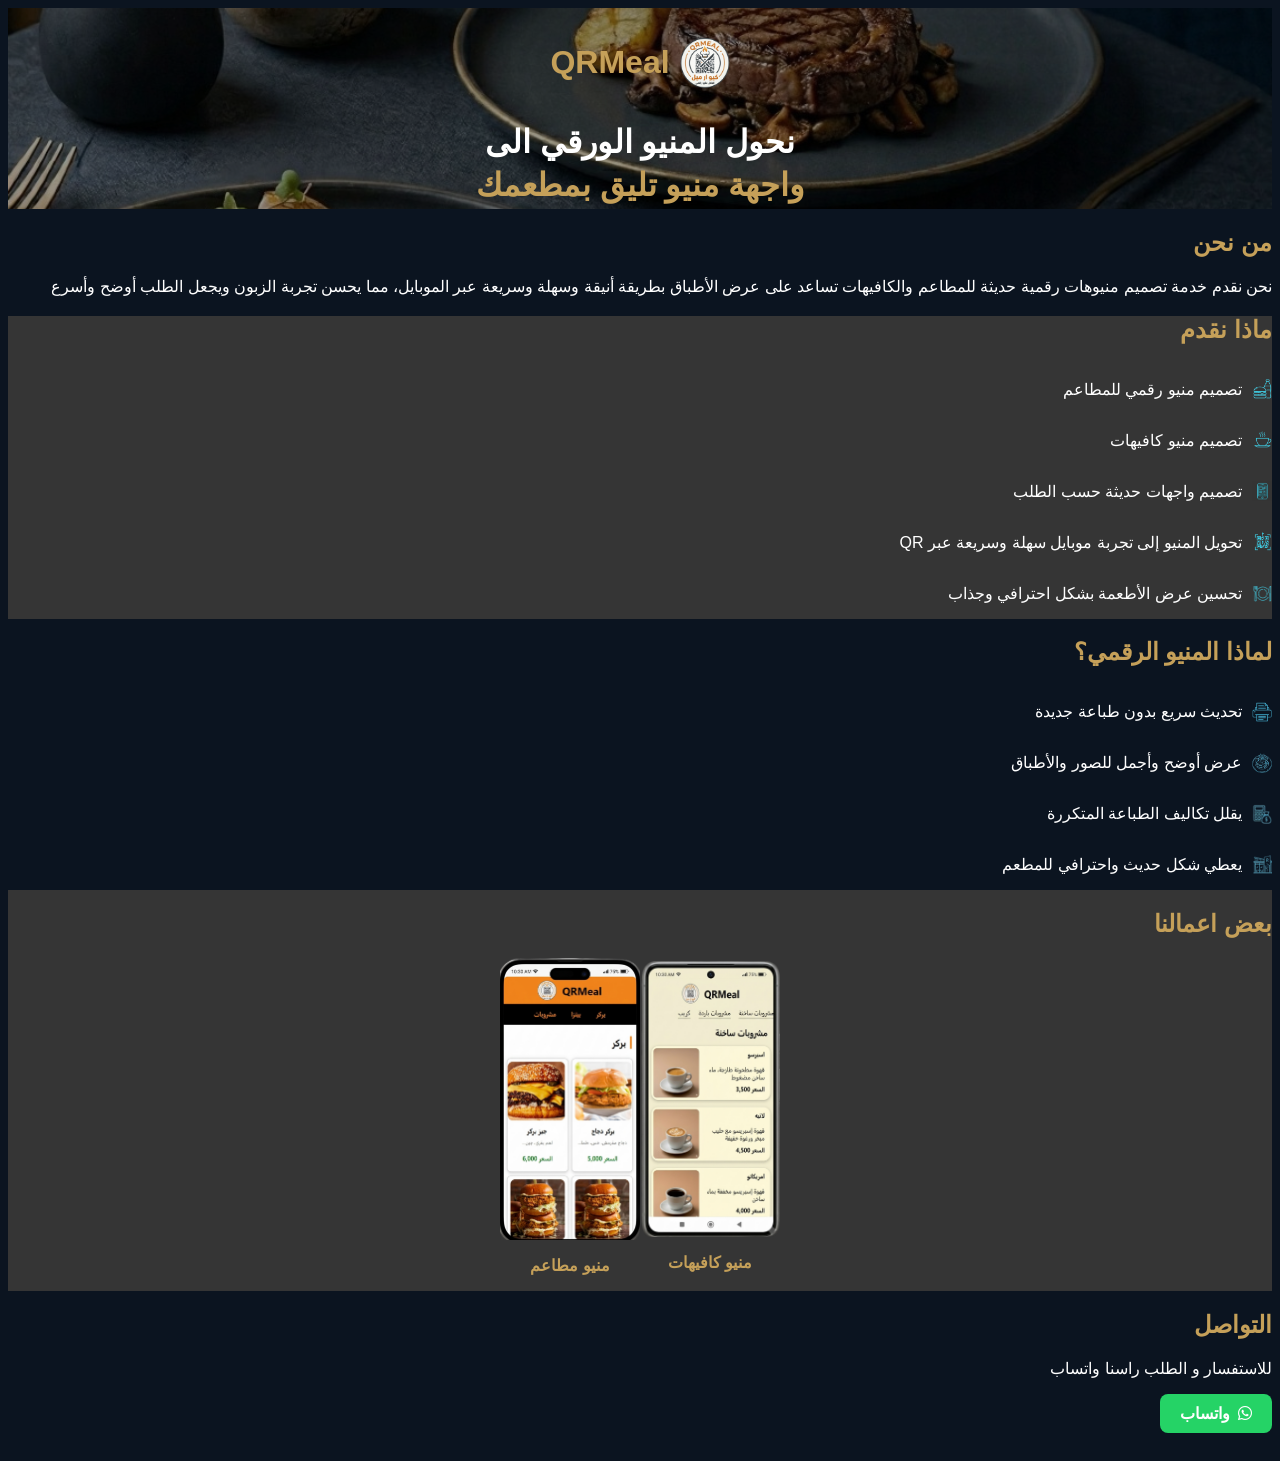
<file: about-us/about-us.html>
<!DOCTYPE html>
<html lang="en">
<head>
    <meta charset="UTF-8">
    <meta name="viewport" content="width=device-width, initial-scale=1.0">
    <title>Document</title>
    <link rel="stylesheet" href="../css/about-us.css">
    <link rel="stylesheet" href="https://cdnjs.cloudflare.com/ajax/libs/font-awesome/6.5.1/css/all.min.css">
</head>
<body>
    
    <header>
        <div class="header-bg"></div>
        <div id="logo-name">
        <img src="../images/logo.png" alt="" id="logo">
        <h1 class="the-name">QRMeal</h1>
        </div>
        
        <div class="header-info">
        <h1>نحول المنيو الورقي الى</h1>
        <h1 class="golden-text"> واجهة منيو تليق بمطعمك</h1>
    </div>
    </header> 
    

    <div class="who-we-are">
        <h2>من نحن</h2>
        <p>نحن نقدم خدمة تصميم منيوهات رقمية حديثة للمطاعم والكافيهات تساعد
             على عرض الأطباق بطريقة أنيقة وسهلة وسريعة عبر الموبايل، مما يحسن تجربة الزبون ويجعل الطلب أوضح وأسرع</p>
    </div>

    <div class="what-do-we-give">
        <h2>ماذا نقدم</h2>

        <div>
            <img src="../images/about-us/what-do-we-give/bottle-burger.png" alt="">
            <p>تصميم منيو رقمي للمطاعم</p>
        </div>

        <div>
            <img src="../images/about-us/what-do-we-give/coffee-cup.png" alt="">
            <p>تصميم منيو كافيهات</p>
        </div>

        <div>
            <img src="../images/about-us/what-do-we-give/phone.png" alt="">
            <p>تصميم واجهات حديثة حسب الطلب</p>
        </div>

        <div>
            <img src="../images/about-us/what-do-we-give/QR.png" alt="">
            <p>تحويل المنيو إلى تجربة موبايل سهلة وسريعة عبر QR</p>
        </div>

        <div>
            <img src="../images/about-us/what-do-we-give/dish.png" alt="">
            <p>تحسين عرض الأطعمة بشكل احترافي وجذاب</p>
        </div>
        
    </div>
    
    <div class="why-digital-menu">
        <h2>لماذا المنيو الرقمي؟</h2>

        <div>
            <img src="../images/about-us/why-digital-menu/printer.png" alt="">
            <p>تحديث سريع بدون طباعة جديدة</p>
        </div>

        <div>
            <img src="../images/about-us/why-digital-menu/dish.png" alt="">
            <p>عرض أوضح وأجمل للصور والأطباق</p>
        </div>
        
        <div>
            <img src="../images/about-us/why-digital-menu/calculater-mony.png" alt="">
            <p>يقلل تكاليف الطباعة المتكررة </p>
        </div>
        
        <div>
            <img src="../images/about-us/why-digital-menu/Resturant.png" alt="">
            <p>يعطي شكل حديث واحترافي للمطعم</p>
        </div>
        
        
    </div>

    <div class="my-works">
        <h2>بعض اعمالنا</h2>

        <a href="../Cafe/cafe.html" class="cafe-menu-link">
        <div class="gallary">
            <div class="gallary-item">
            <img src="../images/about-us/cafe-menu.png" alt="">
            <p class="golden-text">منيو كافيهات</p>
        </div>
        </a>
        
        <a href="../index.html">
        <div class="gallary-item">
            <img src="../images/about-us/fast-food-menu.png" alt="">
            <p class="golden-text">منيو مطاعم</p>
        </div>
        </a>

        </div>
        
        
    </div>

    <footer class="contact-us">
        <h2>التواصل</h2>
        <p>للاستفسار و الطلب راسنا واتساب</p>
        <a href="https://wa.me/9647739601835" target="_blank" class="whatsapp-btn">
           <i class="fa-brands fa-whatsapp"></i>
             واتساب
        </a>

    </footer>


</body>
</html>
</file>
<file: css/about-us.css>
body{
    direction: rtl;
    font-family: 'Segoe UI', Tahoma, Geneva, Verdana, sans-serif;
    padding-bottom: 20px;
    background-color: #0b1420;
    color: white;
    
}



header {
    display: flex;
    flex-direction: column;
    background-image: url('../images/about-us/image1.jpg');
    background-size: cover;
    background-position: center;
    background-repeat: no-repeat;
    width: 100%;
    background-color: rgba(0, 0, 0, 0.4);
    background-blend-mode: overlay;
    gap: 15px;
    color: #c5a059;
    text-align: center;
}

#logo-name{
    display: flex;
    align-items: center;
    justify-content: center;
    gap: 10px;
}

/* تنسيق اللوجو  الهيدر */
#logo {
    width: 50px;
    height: auto;
}

.header-info h1 {
    color: #ffffff; /* لون النص الأبيض */
    margin: 5px 0;
}

.golden-text {
    color: #c5a059 !important; /* اللون الذهبي */
}

h2{
    color: #c5a059;
}

.what-do-we-give{
    background-color:#353535 ;
}

.what-do-we-give div{
    display: flex;
    flex-direction: row;
    align-items: center;
}

.what-do-we-give img{
    width: 20px;
    height: 20px;
    margin-left: 10px;
    
}   

.why-digital-menu div{
    display: flex;
    flex-direction: row;
    align-items: center;
}

.why-digital-menu img{
    width: 20px;
    height: 20px;
    margin-left: 10px;
    
}   




.my-works{
    background-color:#353535 ;
    display: flex;
    flex-direction: column;
}

.my-works h2{
    display: flex;
    align-self: flex-start;
}


.gallary{
    display: flex;
    margin-right: 20ox;
    align-items: center;
    justify-content: center;
}

.gallary-item p{
    text-align: center;
    font-weight: bold;
}

.my-works img{
    display: flex;
    width: 140px;
}

a{
    text-decoration: none;
}

.whatsapp-btn {
    background-color: #25D366; /* لون الواتساب */
    color: white;
    border: none;
    padding: 10px 20px;
    border-radius: 8px; /* الزوايا الدائرية */
    display: inline-flex;
    align-items: center;
    justify-content: center;
    gap: 8px; /* مسافة بين النص والأيقونة */
    cursor: pointer;
    font-size: 16px;
    font-weight: bold;
    font-family: Arial, sans-serif;
}

.whatsapp-btn:hover {
    background-color: #128C7E; /* لون أغمق عند التمرير */
}

.whatsapp-btn svg {
    fill: white; /* تأكد من أن الأيقونة بيضاء */
}
</file>
